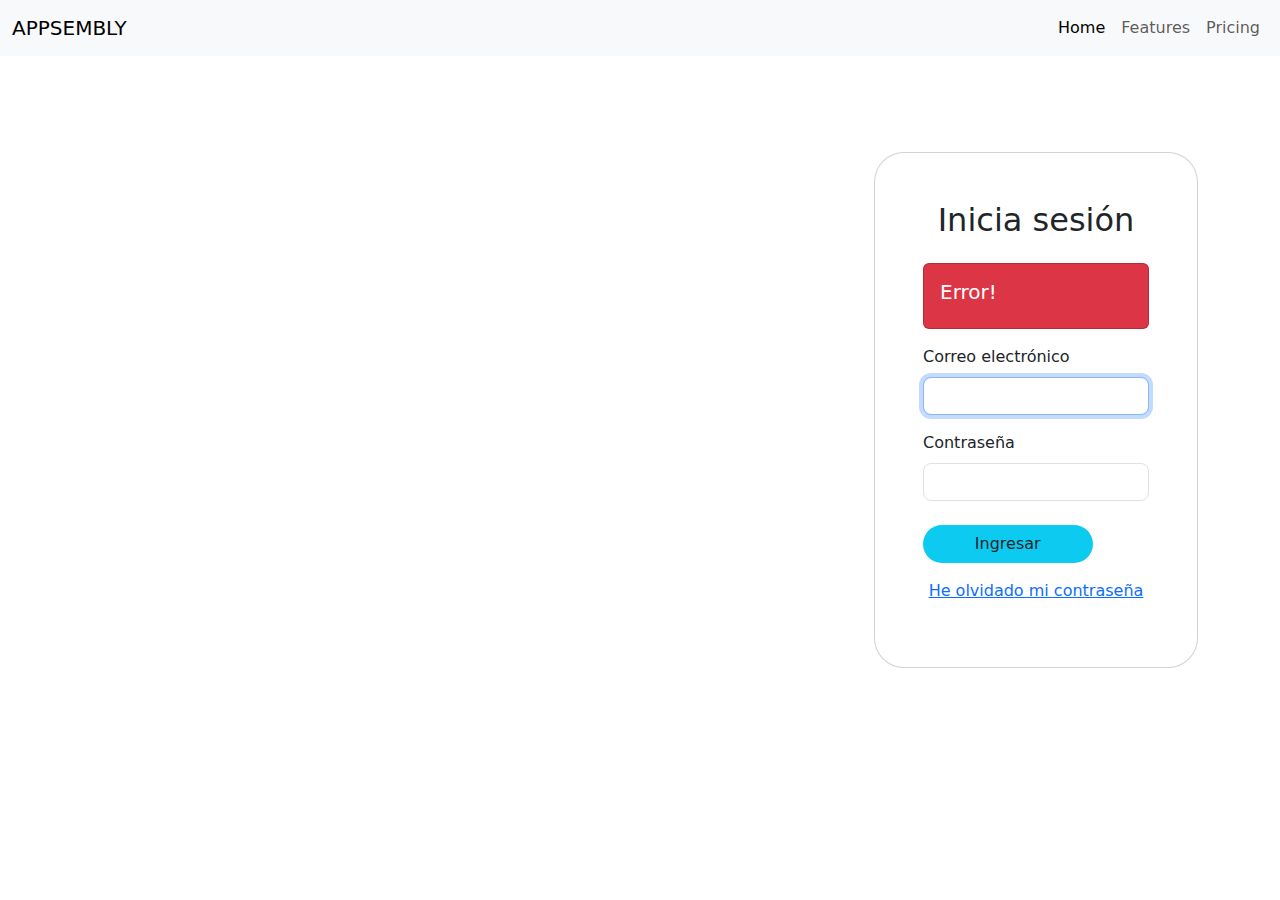
<file: appsembly/src/main/resources/templates/index.html>
<!DOCTYPE html>
<html xmlns:th="http://www.thymeleaf.org">

<head>
    <meta charset="UTF-8">
    <title>Appsembly</title>
    <link rel="stylesheet" href="https://cdn.jsdelivr.net/npm/bootstrap@5.3.0/dist/css/bootstrap.min.css">
    <link rel="stylesheet" href="https://cdn.jsdelivr.net/npm/bootstrap-icons@1.11.3/font/bootstrap-icons.min.css">
    <link rel="stylesheet" href="https://cdn.jsdelivr.net/npm/bootstrap-icons@1.11.3/font/bootstrap-icons.min.css">
    <link rel="stylesheet" th:href="@{/css/index.css}" />

</head>

<body>
    <nav class="navbar navbar-expand-lg navbar-light bg-light">
        <div class="container-fluid">
            <a class="navbar-brand" href="#">APPSEMBLY</a>

            <button id="boton-toggle" class="navbar-toggler" style="border: none;" type="button"
                data-bs-toggle="collapse" data-bs-target="#navbarText" aria-controls="navbarText" aria-expanded="false"
                aria-label="Toggle navigation">
                <span class="navbar-text me-3">
                    Nuestra plataforma
                </span>
                <i id="icono-toggle" class="bi bi-chevron-down"></i>
            </button>

            <div class="collapse navbar-collapse justify-content-end" style="border: none;" id="navbarText">
                <ul class="navbar-nav">
                    <li class="nav-item">
                        <a class="nav-link active" aria-current="page" href="#">Home</a>
                    </li>
                    <li class="nav-item">
                        <a class="nav-link" href="#">Features</a>
                    </li>
                    <li class="nav-item">
                        <a class="nav-link" href="#">Pricing</a>
                    </li>
                </ul>
            </div>
        </div>
    </nav>
    <section class="container d-flex justify-content-end align-items-center mt-5 mr-0">
        <div class="card mt-5 mr-0 p-5 bg-white" style="max-width: 350px; border-radius: 30px;">
            <h2 class="text-center mb-4">Inicia sesión</h2>
            <form th:action="@{/logincheck}" method="post">
                <div th:if="${error != null}" class="card text-white bg-danger mb-3">
                    <div class="card-body">
                        <h5 class="card-title">Error!</h5>
                        <p class="card-text" th:text="${error}"></p>
                    </div>
                </div>
                <div class="form-group mb-3">
                    <label for="email" class="form-label">Correo electrónico</label>
                    <input type="email" class="form-control rounded-3" id="email" name="email" autofocus>
                </div>
                <div class="mb-4">
                    <label for="password" class="form-label">Contraseña</label>
                    <input type="password" class="form-control rounded-3" id="password" name="password" autofocus>
                </div>
                <button type="submit" class="btn bg-info rounded-5 w-75">Ingresar</button>
                <p class="text-center mt-3"><a href="#">He olvidado mi contraseña</a></p>
            </form>
        </div>
    </section>

    <script src="https://cdn.jsdelivr.net/npm/bootstrap@5.3.0/dist/js/bootstrap.bundle.min.js"></script>
    <script>
        const botonToggle = document.getElementById('boton-toggle');
        const iconoToggle = document.getElementById('icono-toggle');

        botonToggle.addEventListener('click', function () {
            if (iconoToggle.classList.contains('bi-chevron-down')) {
                iconoToggle.classList.remove('bi-chevron-down');
                iconoToggle.classList.add('bi-chevron-up');
            } else {
                iconoToggle.classList.remove('bi-chevron-up');
                iconoToggle.classList.add('bi-chevron-down');
            }
        });
    </script>

</body>

</html>
</file>
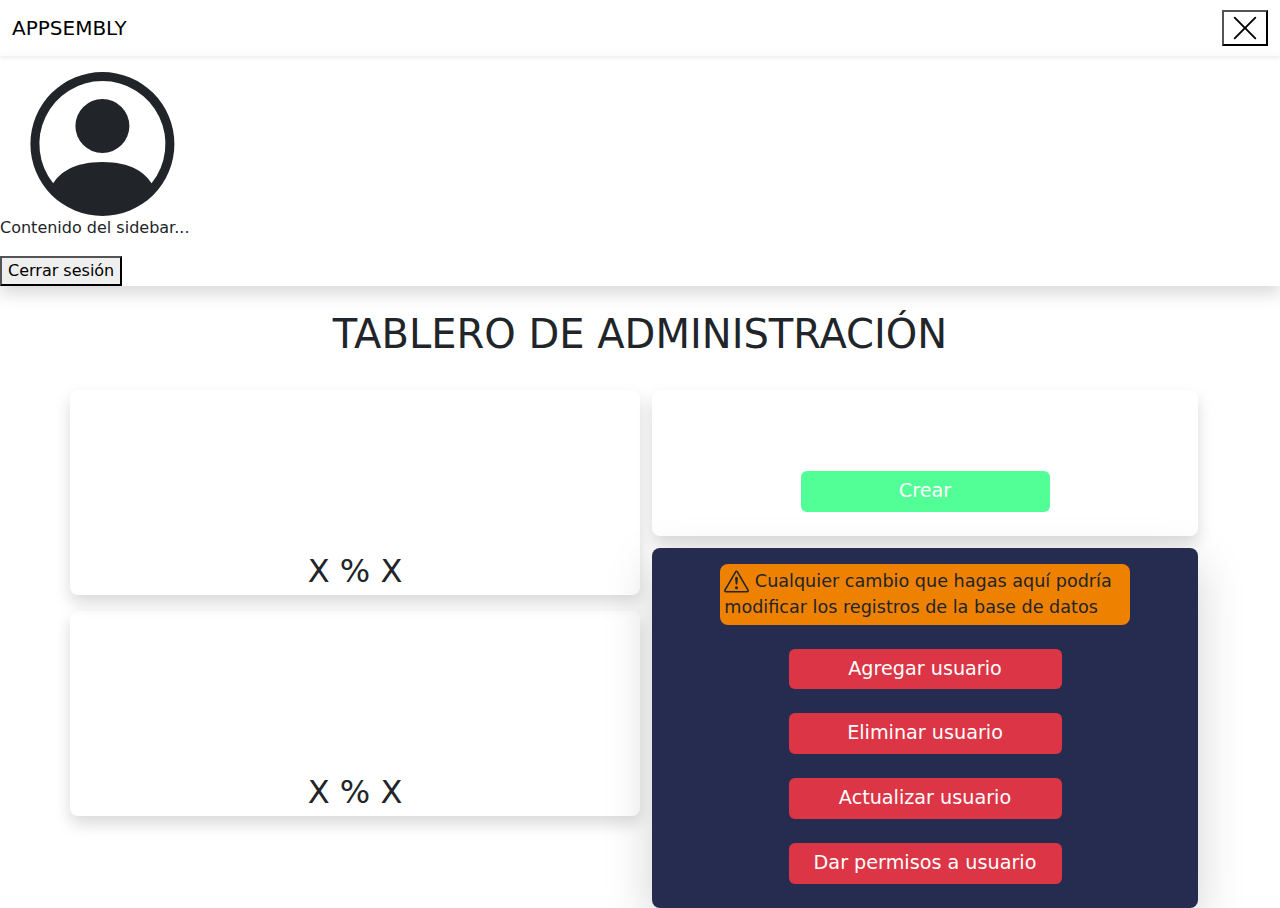
<file: appsembly/src/main/resources/templates/admin/index.html>
<!DOCTYPE html>
<html xmlns:th="http://www.thymeleaf.org">

<head>
    <meta charset="UTF-8">
    <title>Welcome to CodeJava Home</title>
    <link rel="stylesheet" href="https://cdn.jsdelivr.net/npm/bootstrap@5.3.0/dist/css/bootstrap.min.css">
    <link rel="stylesheet" href="https://cdn.jsdelivr.net/npm/bootstrap-icons@1.11.3/font/bootstrap-icons.min.css">
    <link rel="stylesheet" href="https://cdn.jsdelivr.net/npm/bootstrap-icons@1.11.3/font/bootstrap-icons.min.css">
    <link rel="stylesheet" th:href="@{/css/indexAdmin.css}" />

</head>

<body>
    <nav th:fragment="indexNavbar" class="navbar navbar-expand-lg shadow-sm">
        <div class="container-fluid">
            <a class="navbar-brand" href="#">APPSEMBLY</a>
            <button class="sidebar-toggler bg-transparent" id="sidebarToggle">
                <!-- SVG que se muestra cuando el aside está inactivo -->
                <svg xmlns="http://www.w3.org/2000/svg" width="30" height="30"
                    class="bi bi-text-right sidebar-icon-inactive" viewBox="0 0 16 16" style="display: none;">
                    <path fill-rule="evenodd"
                        d="M6 12.5a.5.5 0 0 1 .5-.5h7a.5.5 0 0 1 0 1h-7a.5.5 0 0 1-.5-.5m-4-3a.5.5 0 0 1 .5-.5h11a.5.5 0 0 1 0 1h-11a.5.5 0 0 1-.5-.5m4-3a.5.5 0 0 1 .5-.5h7a.5.5 0 0 1 0 1h-7a.5.5 0 0 1-.5-.5m-4-3a.5.5 0 0 1 .5-.5h11a.5.5 0 0 1 0 1h-11a.5.5 0 0 1-.5-.5" />
                </svg>

                <!-- SVG que se muestra cuando el aside está activo -->
                <svg xmlns="http://www.w3.org/2000/svg" width="30" height="30" class="bi bi-x-lg sidebar-icon-active"
                    viewBox="0 0 16 16">
                    <path
                        d="M2.146 2.854a.5.5 0 1 1 .708-.708L8 7.293l5.146-5.147a.5.5 0 0 1 .708.708L8.707 8l5.147 5.146a.5.5 0 0 1-.708.708L8 8.707l-5.146 5.147a.5.5 0 0 1-.708-.708L7.293 8z" />
                </svg>
            </button>
        </div>
    </nav>

    <aside th:fragment="indexAside" class="active sidebar shadow">
        <svg xmlns="http://www.w3.org/2000/svg" width="16vw" height="16vh" fill="currentColor"
            class="bi bi-person-circle mt-3" viewBox="0 0 16 16">
            <path d="M11 6a3 3 0 1 1-6 0 3 3 0 0 1 6 0" />
            <path fill-rule="evenodd"
                d="M0 8a8 8 0 1 1 16 0A8 8 0 0 1 0 8m8-7a7 7 0 0 0-5.468 11.37C3.242 11.226 4.805 10 8 10s4.757 1.225 5.468 2.37A7 7 0 0 0 8 1" />
        </svg>
        <p>Contenido del sidebar...</p>
        <form th:action="@{/logout}" method="post">
            <button type="submit">Cerrar sesión</button>
        </form>
    </aside>



    <main class="container">
        <h1 class="text-center py-4">TABLERO DE ADMINISTRACIÓN</h1>
        <div class="row">
            <!-- Tarjeta Promedio de Asistencia -->
            <div class="col-md-6 p-0">
                <div class="average-card shadow rounded-3 ">
                    <p class="text-center" style="color: white; font-size: 1.7rem;">PROMEDIO DE ASISTENCIA</p>
                    <svg xmlns="http://www.w3.org/2000/svg" width="100" height="100" fill="#fff" class="bi bi-pie-chart"
                        viewBox="0 0 16 16">
                        <path
                            d="M7.5 1.018a7 7 0 0 0-4.79 11.566L7.5 7.793zm1 0V7.5h6.482A7 7 0 0 0 8.5 1.018M14.982 8.5H8.207l-4.79 4.79A7 7 0 0 0 14.982 8.5M0 8a8 8 0 1 1 16 0A8 8 0 0 1 0 8" />
                    </svg>
                    <p class="text-center" style="font-size: 2rem;">X % X</p>
                </div>
            </div>
            <!-- Tarjeta de Nueva Encuesta -->
            <div class="col-md-6 mb-1">
                <div class=" surveyCard d-flex flex-column align-items-center shadow rounded-3  p-4" id="surveyCard">
                    <p class="text-center" style="color: white; font-size: 1.7rem;">Crea una nueva votación</p>
                    <button type="button" class="showFormBtn btn btn-block mt-4surveyBtn w-50" 
                        style="background-color: #51FF96; border: none; color: white; font-size: 1.2rem;">Crear</button>
                </div>

            </div>

        </div>

        <div class="row">
            <div class="col-md-6 p-0">
                <div class="residents-card shadow rounded-3">
                    <p class="text-center" style="color: white; font-size: 1.7rem;">RESIDENTES TOTALES</p>
                    <svg xmlns="http://www.w3.org/2000/svg" width="100" height="100" fill="#fff" class="bi bi-pie-chart"
                        viewBox="0 0 16 16">
                        <path
                            d="M7.5 1.018a7 7 0 0 0-4.79 11.566L7.5 7.793zm1 0V7.5h6.482A7 7 0 0 0 8.5 1.018M14.982 8.5H8.207l-4.79 4.79A7 7 0 0 0 14.982 8.5M0 8a8 8 0 1 1 16 0A8 8 0 0 1 0 8" />
                    </svg>
                    <p class="text-center" style="font-size: 2rem;">X % X</p>
                </div>
            </div>
            <div class="col-md-6 " style="margin-top: -7vh;">
                <div class="d-flex flex-column align-items-center shadow-lg rounded-3 "
                    style="background-color: #262C4F;">
                    <p class="rounded-3 p-1 mt-3 w-75" style="background-color: #EF8101; font-size: 1.1rem;">
                        <svg xmlns="http://www.w3.org/2000/svg" width="25" height="25" fill="currentColor"
                            class="bi bi-exclamation-triangle" viewBox="0 0 16 16">
                            <path
                                d="M7.938 2.016A.13.13 0 0 1 8.002 2a.13.13 0 0 1 .063.016.15.15 0 0 1 .054.057l6.857 11.667c.036.06.035.124.002.183a.2.2 0 0 1-.054.06.1.1 0 0 1-.066.017H1.146a.1.1 0 0 1-.066-.017.2.2 0 0 1-.054-.06.18.18 0 0 1 .002-.183L7.884 2.073a.15.15 0 0 1 .054-.057m1.044-.45a1.13 1.13 0 0 0-1.96 0L.165 13.233c-.457.778.091 1.767.98 1.767h13.713c.889 0 1.438-.99.98-1.767z" />
                            <path
                                d="M7.002 12a1 1 0 1 1 2 0 1 1 0 0 1-2 0M7.1 5.995a.905.905 0 1 1 1.8 0l-.35 3.507a.552.552 0 0 1-1.1 0z" />
                        </svg>
                        Cualquier cambio que hagas aquí podría modificar los registros de la base de datos
                    </p>
                    <button type="button" class="btn btn-block mt-2  surveyBtn bg-danger w-50" 
                        style="border: none; color: white; font-size: 1.2rem;">Agregar usuario</button>
                    <button type="button" class="btn btn-block mt-4  surveyBtn bg-danger w-50" 
                        style="border: none; color: white; font-size: 1.2rem;">Eliminar usuario</button>
                    <button type="button" class="btn btn-block mt-4  surveyBtn bg-danger w-50" 
                        style="border: none; color: white; font-size: 1.2rem;">Actualizar usuario</button>
                    <button type="button" class="btn btn-block mt-4 mb-4 surveyBtn bg-danger w-50" 
                        style="border: none; color: white; font-size: 1.2rem;">Dar permisos a usuario</button>
                </div>
            </div>
        </div>
    </main>



    <section style="margin-top: -70vh;">
        <!-- FORMULARIO PARA LA ENCUESTA -->
        <div class="surveyForm d-flex flex-column rounded-3 mx-auto align-items-end" style="width: 40vw;">
            <button id="hideFormBtn" class="col-1 hideFormBtn btn mt-1 p-0 justify-content-end"
                style="display: none;margin-right: 0.3vw;width:fix-content;">
                <svg xmlns="http://www.w3.org/2000/svg" width="32" height="32" fill="#000" class="bi bi-x-lg mx-auto"
                    viewBox="0 0 16 16">
                    <path
                        d="M2.146 2.854a.5.5 0 1 1 .708-.708L8 7.293l5.146-5.147a.5.5 0 0 1 .708.708L8.707 8l5.147 5.146a.5.5 0 0 1-.708.708L8 8.707l-5.146 5.147a.5.5 0 0 1-.708-.708L7.293 8z" />
                </svg>
            </button>
            <form th:action="@{/appsembly/survey/save}" th:object="${survey}" method="post"
                class="w-75  surveyForm mx-auto" style="display: none;">
                <h1 class="mx-auto" style="color: white;">Nueva encuesta</h1>
                <div class="mb-3 w-100 mx-auto">
                    <label for="titulo">Título:</label>
                    <input type="text" class="form-control W-25" id="titulo" name="title">
                </div>
                <div class="mb-3 w-100 mx-auto bg-danger -mt-5">
                    <label for="pregunta">Pregunta:</label>
                    <input type="text" class="form-control W-25" id="pregunta" name="question">
                </div>
                <div class="mb-3 w-100">
                    <label for="respuestas">Respuestas:</label>
                    <div class="respuestasContainer " id="respuestasContainer">
                        <div class="input-group mb-3">
                            <input type="text" class="form-control" placeholder="Respuesta 1" name="respuestas[]">
                            <button class="btn btn-danger eliminarRespuesta " type="button">Eliminar</button>
                        </div>
                    </div>
                    <div class="d-flex flex-row justify-content-end">
                        <button class="btn btn-success btnAgregarRespuesta" type="button" style="margin-right: 0.5vw;">
                            Agregar Respuesta
                        </button>
                        <button type="submit" class="btn btn-primary">Guardar Encuesta</button>
                    </div>
                    <div class="mb-3 w-100">
                        <label for="fechaExpiracion">Fecha de Expiración:</label>
                        <input type="date" class="form-control" id="fechaExpiracion" name="expirationDate">
                    </div>
                </div>
            </form>
        </div>
    </section>

    <script src="https://cdn.jsdelivr.net/npm/bootstrap@5.3.0/dist/js/bootstrap.bundle.min.js"></script>
    <script type="module" th:src="@{/scripts/admin/main.js}"></script>

</body>

</html>
</file>
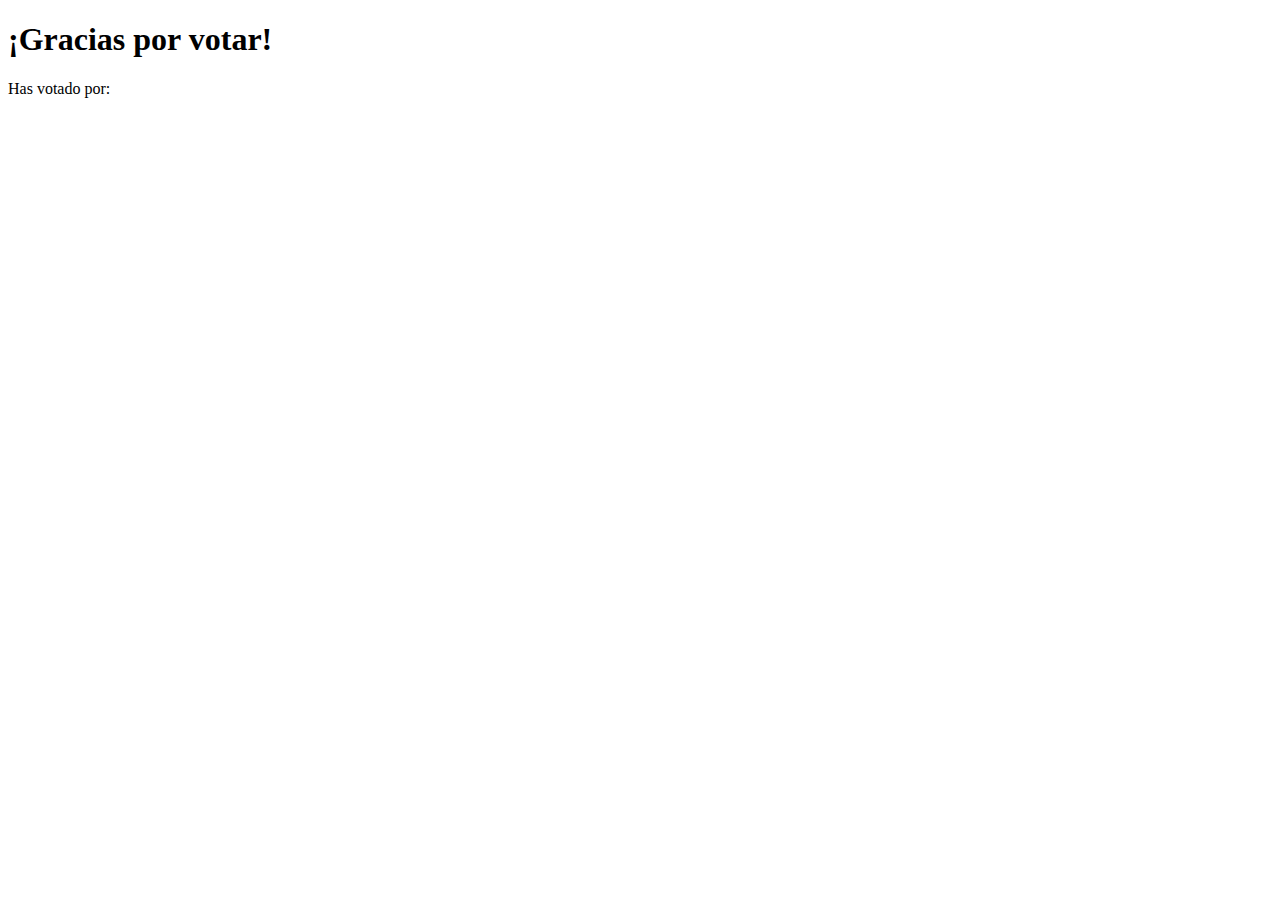
<file: appsembly/src/main/resources/templates/home.html>
<!-- home.html -->
<!DOCTYPE html>
<html lang="es">
<head>
    <meta charset="UTF-8">
    <meta name="viewport" content="width=device-width, initial-scale=1.0">
    <title>Home</title>
</head>
<body>
    <h1>¡Gracias por votar!</h1>
    <p>Has votado por: <span id="opcionSeleccionada"></span></p>

    <script>
        document.addEventListener("DOMContentLoaded", function() {
            // Recupera la opción seleccionada del almacenamiento local
            var opcionSeleccionada = localStorage.getItem("opcionSeleccionada");
            console.log("Opción seleccionada recuperada del localStorage: " + opcionSeleccionada);
            
            // Muestra la opción seleccionada en la página
            document.getElementById("opcionSeleccionada").textContent = opcionSeleccionada;

        });
    </script>
</body>
</html>
</file>
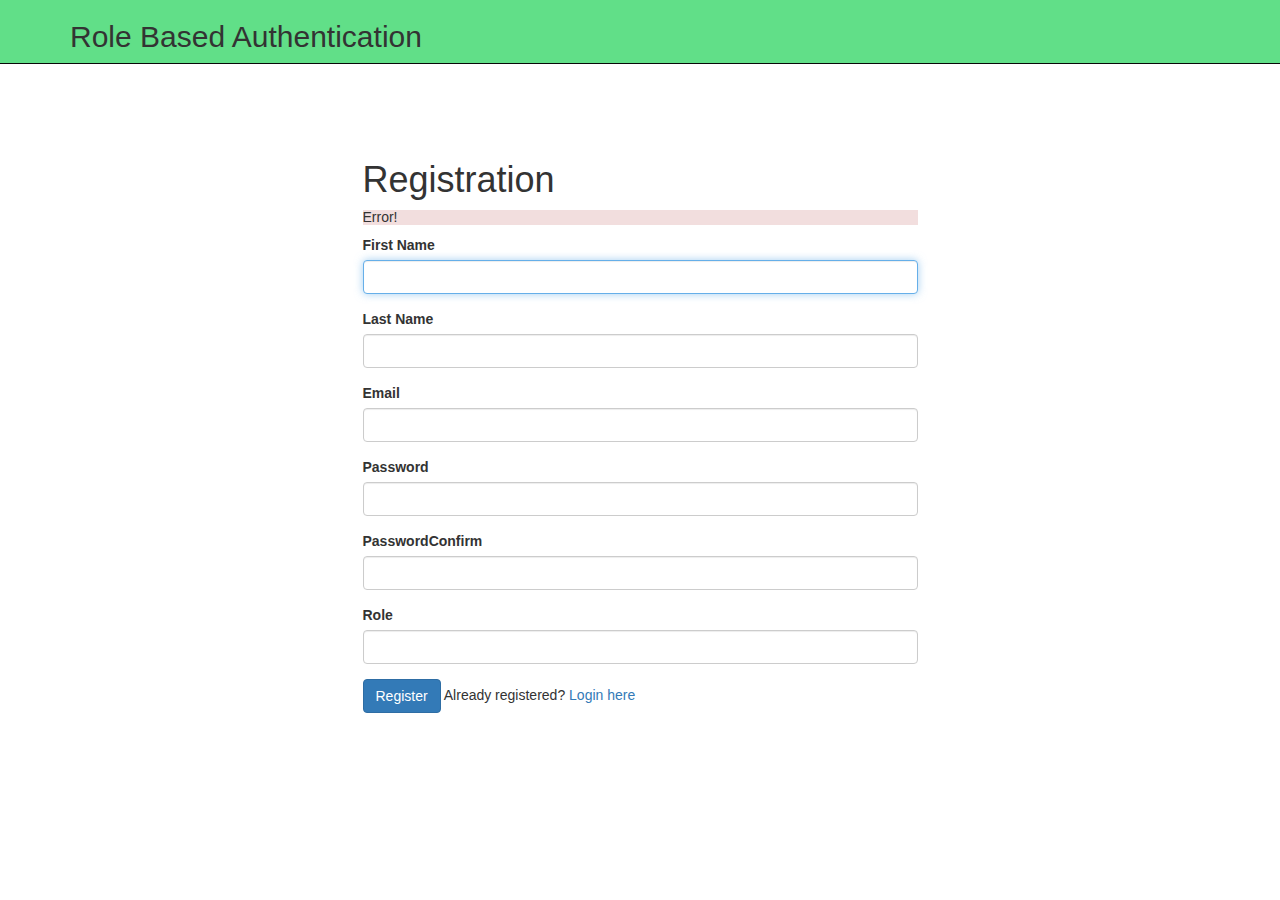
<file: appsembly/src/main/resources/templates/register.html>
<!DOCTYPE html>
<html>

<head>
    <meta charset="ISO-8859-1">
    <title>Role Based Auth</title>
    <link rel="stylesheet" href="https://maxcdn.bootstrapcdn.com/bootstrap/3.3.7/css/bootstrap.min.css">

</head>
<style>
    .navbar {
        background-color: #61df88;
    }
</style>

<body>

    <!-- create navigation bar ( header) -->
    <nav class="navbar navbar-inverse navbar-fixed-top">
        <div class="container">
            <div class="navbar-header">
                <h2>Role Based Authentication</h2>
            </div>
        </div>
    </nav>

    <br><br><br><br><br><br><br>
    <!-- Create HTML registration form -->
    <div class="container">
        <div class="row">
            <div class="col-md-6 col-md-offset-3">

               

                <h1>Registration</h1>

                <form th:action="@{/registration}" method="post">
                    <div th:if="${error != null}" class="card text-white bg-danger mb-3">
                        <div class="card-body">
                            <h5 class="card-title">Error!</h5>
                            <p class="card-text" th:text="${error}"></p>
                        </div>
                    </div>
                    <div class="form-group">
                        <label class="control-label" for="firstName">
                            First Name </label>
                        <input type="text" id="firstName" class="form-control" name="firstName" th:value="${firstName}"
                            autofocus />
                    </div>

                    <div class="form-group">
                        <label class="control-label" for="lastName">
                            Last Name </label>
                        <input type="text" id="lastName" class="form-control" name="lastName" th:value="${lastName}" />
                    </div>

                    <div class="form-group">
                        <label class="control-label" for="email"> Email</label>
                        <input type="email" id="email" class="form-control" name="email" th:value="${email}" />
                    </div>

                    <div class="form-group">
                        <label class="control-label" for="password">Password </label>
                        <input id="password" class="form-control" name="password" type="password" th:value="${password}"
                            autofocus />
                    </div>

                    <div class="form-group">
                        <label class="control-label" for="passwordConfirm">PasswordConfirm </label>
                        <input id="passwordConfirm" class="form-control" name="passwordConfirm" type="password"
                            th:value="${passwordConfirm}" autofocus />
                    </div>

                    <div class="form-group">
                        <label class="control-label" for="role">Role </label>
                        <input id="role" class="form-control" name="role" type="text" th:value="${role}" autofocus />
                    </div>

                    <!-- <div class="form-group">
                        <label class="control-label" for="role">
                            Role </label>
                        <select id="role" th:value="${role}" name="role" "form-control form-control-lg">
                            <option value="USER">USER</option>
                            <option value="ADMIN">ADMIN</option>
                        </select>
                    </div> -->

                    <div class="form-group">
                        <button type="submit" class="btn btn-primary">
                            Register</button>
                        <span>Already registered? <a href="/" th:href="@{/login}">Login
                                here</a></span>
                    </div>
                </form>
            </div>
        </div>
    </div>
</body>

</html>
</file>
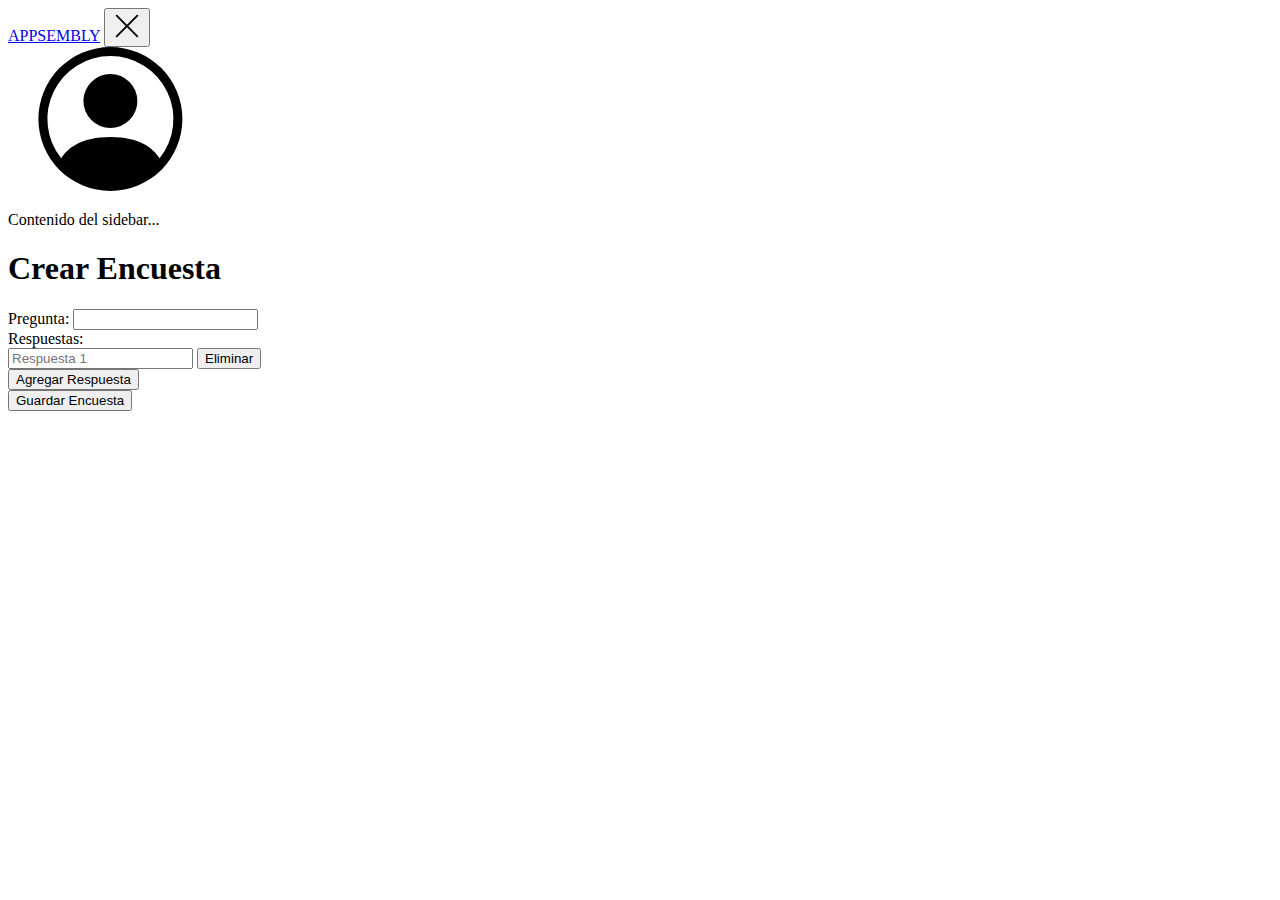
<file: appsembly/src/main/resources/templates/admin/prueba.html>
<!DOCTYPE html>
<html lang="en">

<head>
    <meta charset="UTF-8">
    <meta name="viewport" content="width=device-width, initial-scale=1.0">
    <title>Document</title>
</head>

<body>
    <nav class="navbar navbar-expand-lg navbar-light bg-light">
        <div class="container-fluid">
            <a class="navbar-brand" href="#">APPSEMBLY</a>
            <!-- SVG que se muestra cuando el aside está inactivo -->
            <button class="sidebar-toggler btn" id="sidebarToggle">
                <svg xmlns="http://www.w3.org/2000/svg" width="40" height="40" fill="currentColor"
                    class="bi bi-text-right sidebar-icon-inactive" viewBox="0 0 16 16"
                    style="display: none; z-index: 999;">
                    <path fill-rule="evenodd"
                        d="M6 12.5a.5.5 0 0 1 .5-.5h7a.5.5 0 0 1 0 1h-7a.5.5 0 0 1-.5-.5m-4-3a.5.5 0 0 1 .5-.5h11a.5.5 0 0 1 0 1h-11a.5.5 0 0 1-.5-.5m4-3a.5.5 0 0 1 .5-.5h7a.5.5 0 0 1 0 1h-7a.5.5 0 0 1-.5-.5m-4-3a.5.5 0 0 1 .5-.5h11a.5.5 0 0 1 0 1h-11a.5.5 0 0 1-.5-.5" />
                </svg>
                <!-- SVG que se muestra cuando el aside está activo -->
                <svg xmlns="http://www.w3.org/2000/svg" width="30" height="30" fill="currentColor"
                    class="bi bi-x-lg sidebar-icon-active" viewBox="0 0 16 16" style="z-index: 999;">
                    <path
                        d="M2.146 2.854a.5.5 0 1 1 .708-.708L8 7.293l5.146-5.147a.5.5 0 0 1 .708.708L8.707 8l5.147 5.146a.5.5 0 0 1-.708.708L8 8.707l-5.146 5.147a.5.5 0 0 1-.708-.708L7.293 8z" />
                </svg>
            </button>
        </div>
    </nav>
    <aside class="sidebar active">
        <svg xmlns="http://www.w3.org/2000/svg" width="16vw" height="16vh" fill="currentColor"
            class="bi bi-person-circle mt-3" viewBox="0 0 16 16">
            <path d="M11 6a3 3 0 1 1-6 0 3 3 0 0 1 6 0" />
            <path fill-rule="evenodd"
                d="M0 8a8 8 0 1 1 16 0A8 8 0 0 1 0 8m8-7a7 7 0 0 0-5.468 11.37C3.242 11.226 4.805 10 8 10s4.757 1.225 5.468 2.37A7 7 0 0 0 8 1" />
        </svg>
        <p>Contenido del sidebar...</p>
    </aside>

    <!-- ESTE ES EL FORMULARIO -->
    <div class="container">
        <h1 class="my-4">Crear Encuesta</h1>
        <form method="post">
            <div class="mb-3">
                <label for="pregunta">Pregunta:</label>
                <input type="text" class="form-control" id="pregunta">
            </div>
            <div class="mb-3">
                <label for="respuestas">Respuestas:</label>
                <div id="respuestasContainer">
                    <div class="input-group mb-3">
                        <input type="text" class="form-control" placeholder="Respuesta 1" name="respuestas">
                        <button class="btn btn-outline-secondary eliminarRespuesta" type="button">Eliminar</button>
                    </div>
                </div>
                <button class="btn btn-success" id="btnAgregarRespuesta" type="button">Agregar Respuesta</button>
            </div>
            <button type="submit" class="btn btn-primary">Guardar Encuesta</button>
        </form>
    </div>
    <script>
        document.getElementById('btnAgregarRespuesta').addEventListener('click', function () {
            var respuestasContainer = document.getElementById('respuestasContainer');
            var newInput = document.createElement('div');
            newInput.classList.add('input-group', 'mb-3');
            newInput.innerHTML = `
                <input type="text" class="form-control" placeholder="Respuesta" name="respuestas">
                <button class="btn btn-outline-secondary eliminarRespuesta" type="button">Eliminar</button>
            `;
            respuestasContainer.appendChild(newInput);
        });

        document.getElementById('respuestasContainer').addEventListener('click', function (e) {
            if (e.target && e.target.classList.contains('eliminarRespuesta')) {
                e.target.closest('.input-group').remove();
            }
        });
    </script>
    <!-- FORMULARIO 2.0 -->
    <!-- FORMULARIO PARA LA ENCUESTA -->
    <div class="surveyForm  d-flex py-4 flex-column mx-auto w-50 bg-danger" style="margin-top: -20vh;display: none;">
        <!-- <h1 class="my-4 mx-auto">Nueva encuesta</h1>
<form th:action="@{/appsembly/admin/survey/save}" th:object="${survey}" method="post"
    class="w-75  mx-auto bg-info" style="display: none;">
    <div class="mb-3 w-75 mx-auto">
        <label for="pregunta">Pregunta:</label>
        <input type="text" class="form-control W-25" id="pregunta">
    </div>
    <div class="mb-3 w-75  mx-auto">
        <label for="respuestas">Respuestas:</label>
        <div id="respuestasContainer" class="respuestasContainer">
            <div class="input-group mb-3">
                <input type="text" class="form-control" placeholder="Respuesta 1" name="respuestas[]">
                <button class="btn btn-danger eliminarRespuesta " type="button">Eliminar</button>
            </div>
        </div>
        <div class="">
            <button class="btn btn-success btnAgregarRespuesta" id="btnAgregarRespuesta"
                type="button">Agregar
                Respuesta</button>
            <button type="submit" class="btn btn-primary">Guardar Encuesta</button>
        </div>
    </div>
</form> -->
    </div>
</body>

</html>
</file>
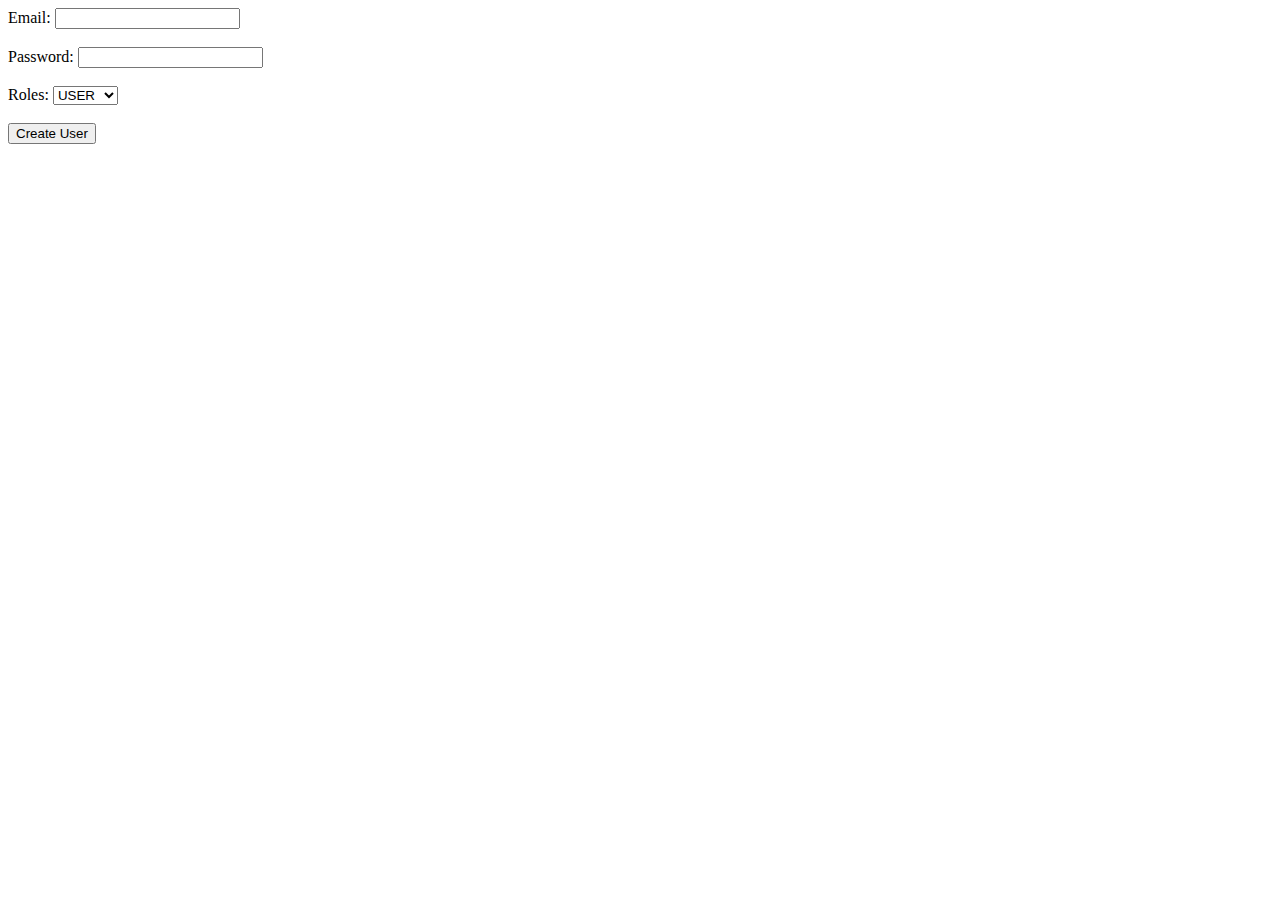
<file: appsembly/src/main/resources/templates/user/save.html>
<!DOCTYPE html>
<html xmlns:th="http://www.thymeleaf.org">

<head>
</head>

<body>
    <form action="/appsembly/user/save" method="post">
        <label for="email">Email:</label>
        <input type="email" id="email" name="email"><br><br>
        <label for="password">Password:</label>
        <input type="password" id="password" name="password"><br><br>
        <label for="roles">Roles:</label>
        <select id="roles" name="roles">
            <option value="ROLE_USER">USER</option>
            <option value="ROLE_ADMIN">ADMIN</option>
        </select><br><br>
        <button type="submit">Create User</button>
    </form>

</body>

</html>
</file>
